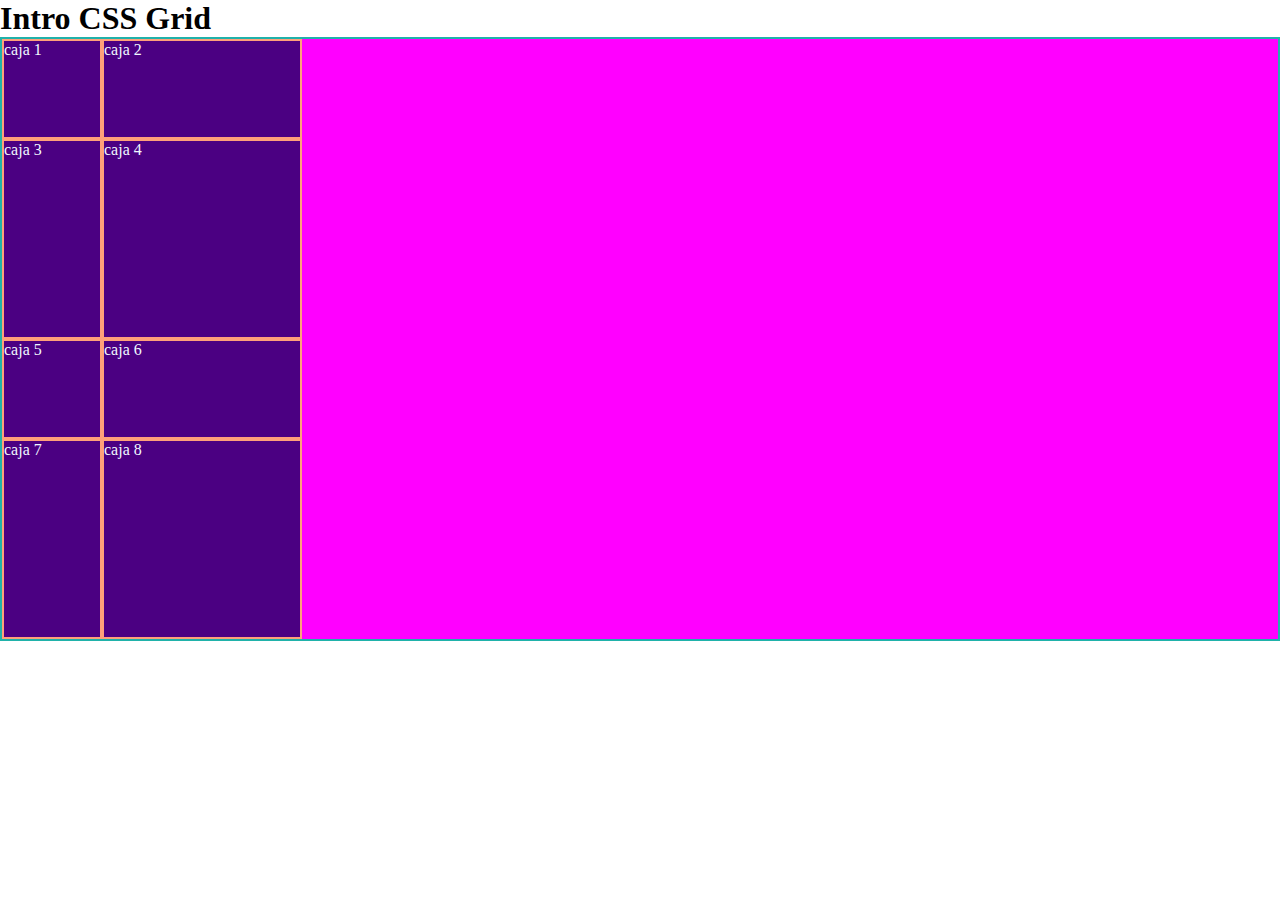
<file: 01-Intro/index.html>
<!DOCTYPE html>
<html lang="en">
<head>
  <meta charset="UTF-8">
  <meta name="viewport" content="width=device-width, initial-scale=1.0">
  <title>Intro CSS Grid</title>
  <link rel="stylesheet" href="style.css">
</head>
<body>
  <h1>Intro CSS Grid </h1>
  
<div class="container">
    <div class="item">caja 1</div>
    <div class="item">caja 2</div>
    <div class="item">caja 3</div>
    <div class="item">caja 4</div>
    <div class="item">caja 5</div>
    <div class="item">caja 6</div>
    <div class="item">caja 7</div>
    <div class="item">caja 8</div>

</body>
</html>
</file>
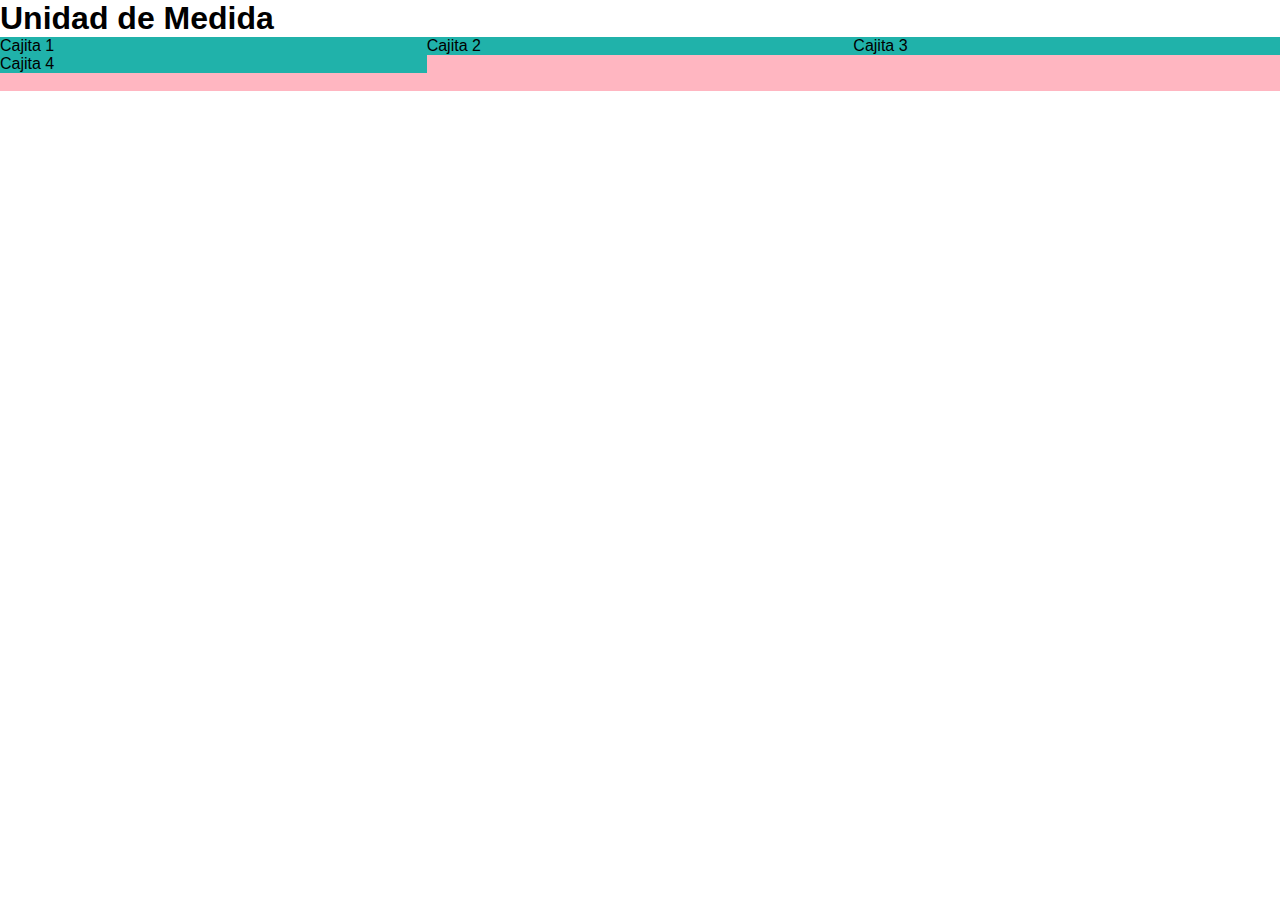
<file: 02-Unidad-Medida/index.html>
<!DOCTYPE html>
<html lang="en">
<head>
  <meta charset="UTF-8">
  <meta name="viewport" content="width=device-width, initial-scale=1.0">
  <title>Unidad de Medida</title>
  <link rel="stylesheet" href="style.css">
</head>
<body>
  <h1>Unidad de Medida</h1>
  <div class="container">
     <div class="item">Cajita 1</div>
     <div class="item">Cajita 2</div>
     <div class="item">Cajita 3</div>
     <div class="item">Cajita 4</div>
  </div>
  
</body>
</html>
</file>
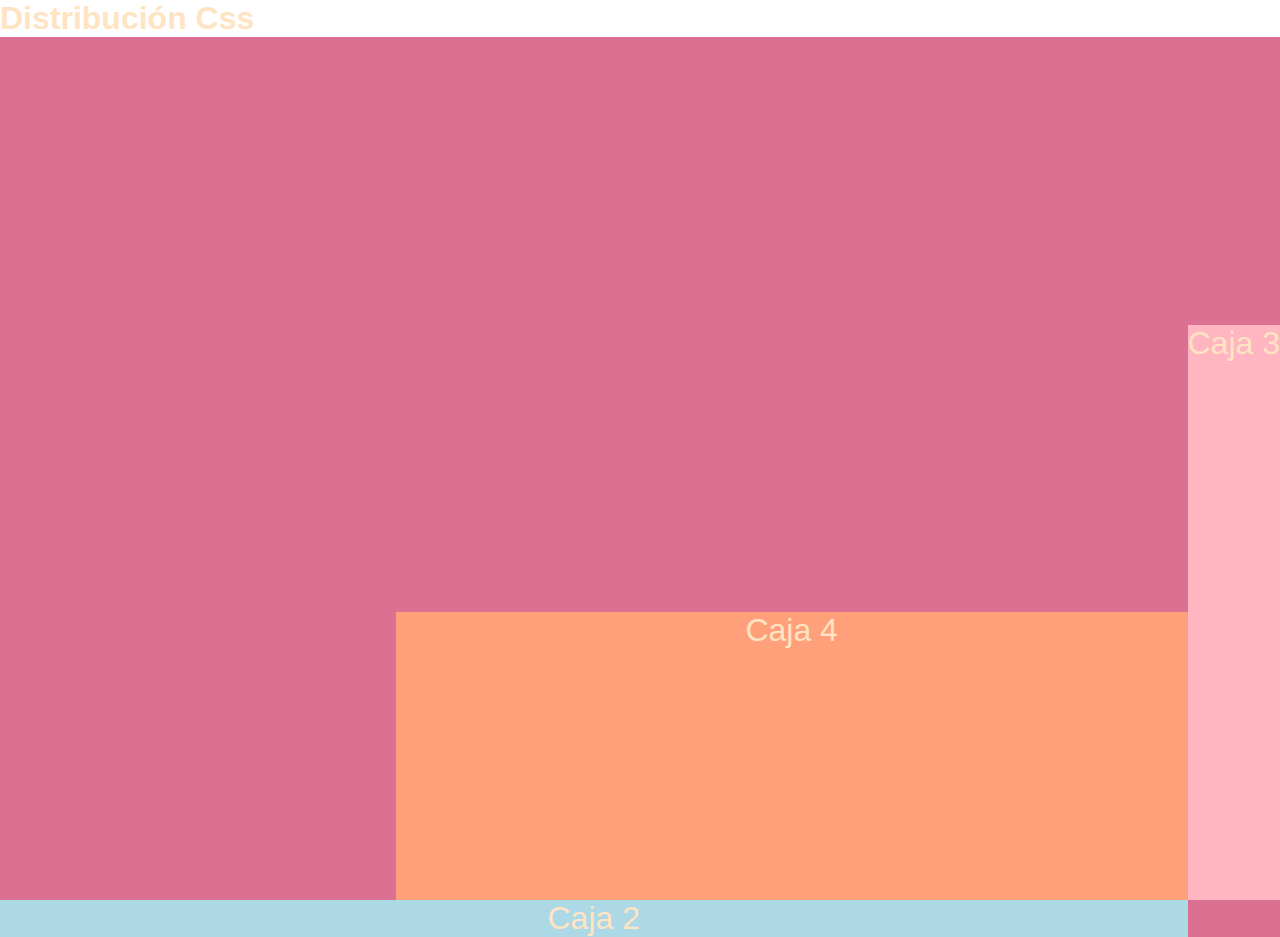
<file: 03-Distribucion/index.html>
<!DOCTYPE html>
<html lang="en">
<head>
  <meta charset="UTF-8">
  <meta name="viewport" content="width=device-width, initial-scale=1.0">
  <title>Distribución Css</title>
  <link rel="stylesheet" href="style.css">
</head>
<body>
  <h1>Distribución Css</h1>
  <div class="container">
  <div class="item item-1">Caja 1</div>
  <div class="item item-2">Caja 2</div>
  <div class="item item-3">Caja 3</div>
  <div class="item item-4">Caja 4</div>
</div>
  
</body>
</html>
</file>
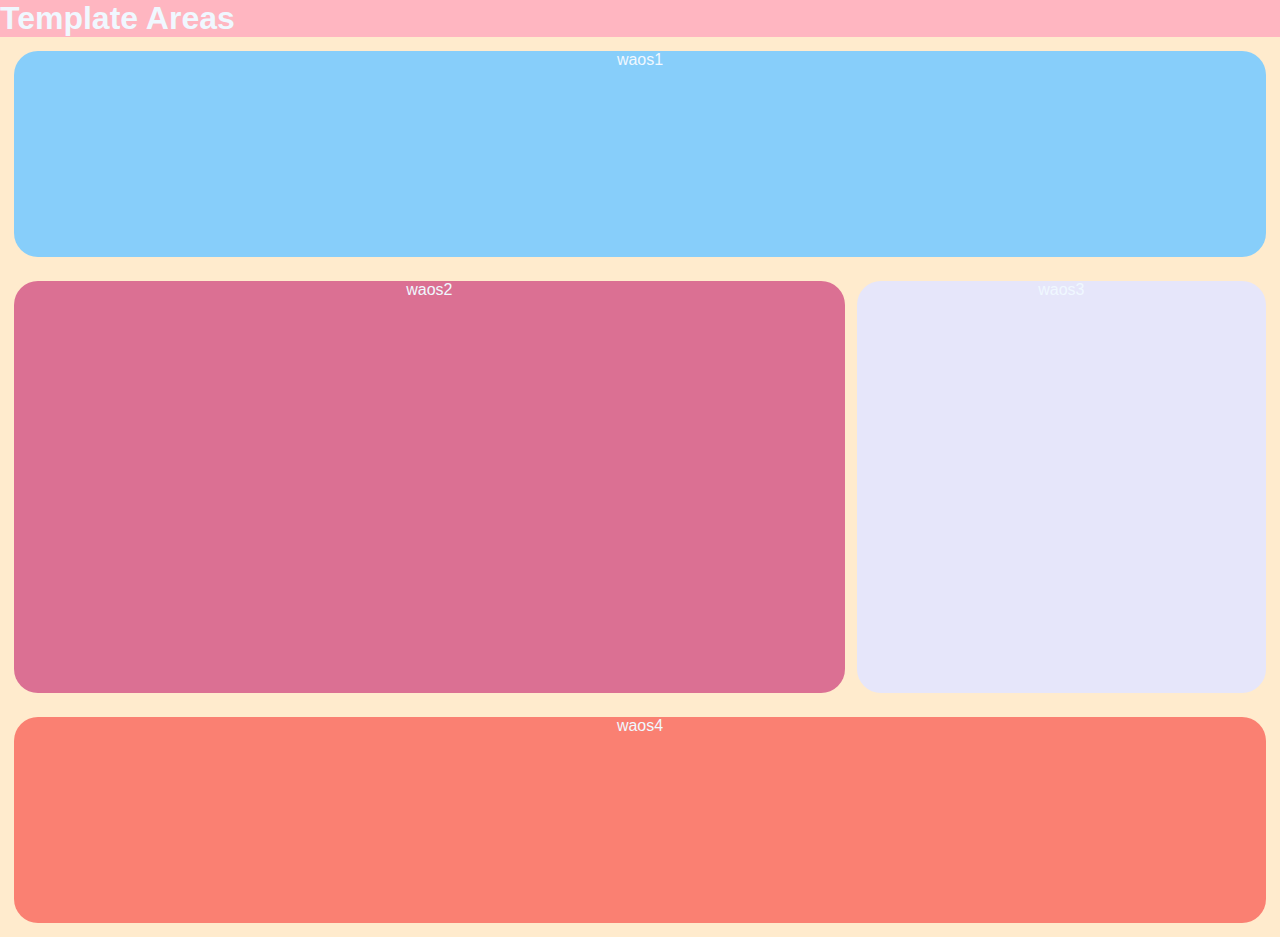
<file: 04-Area/index.html>
<!DOCTYPE html>
<html lang="en">
<head>
    <meta charset="UTF-8">
    <meta name="viewport" content="width=device-width, initial-scale=1.0">
    <title>Areas</title>
    <link rel="stylesheet" href="style.css">
</head>
<body>
    <h1>Template Areas</h1>
    <div class="container">
        <div class="item header">waos1</div>
        <div class="item main">waos2</div>
        <div class="item sidebar">waos3</div>
        <div class="item footer">waos4</div>
    </div>
    
</body>
</html>
</file>
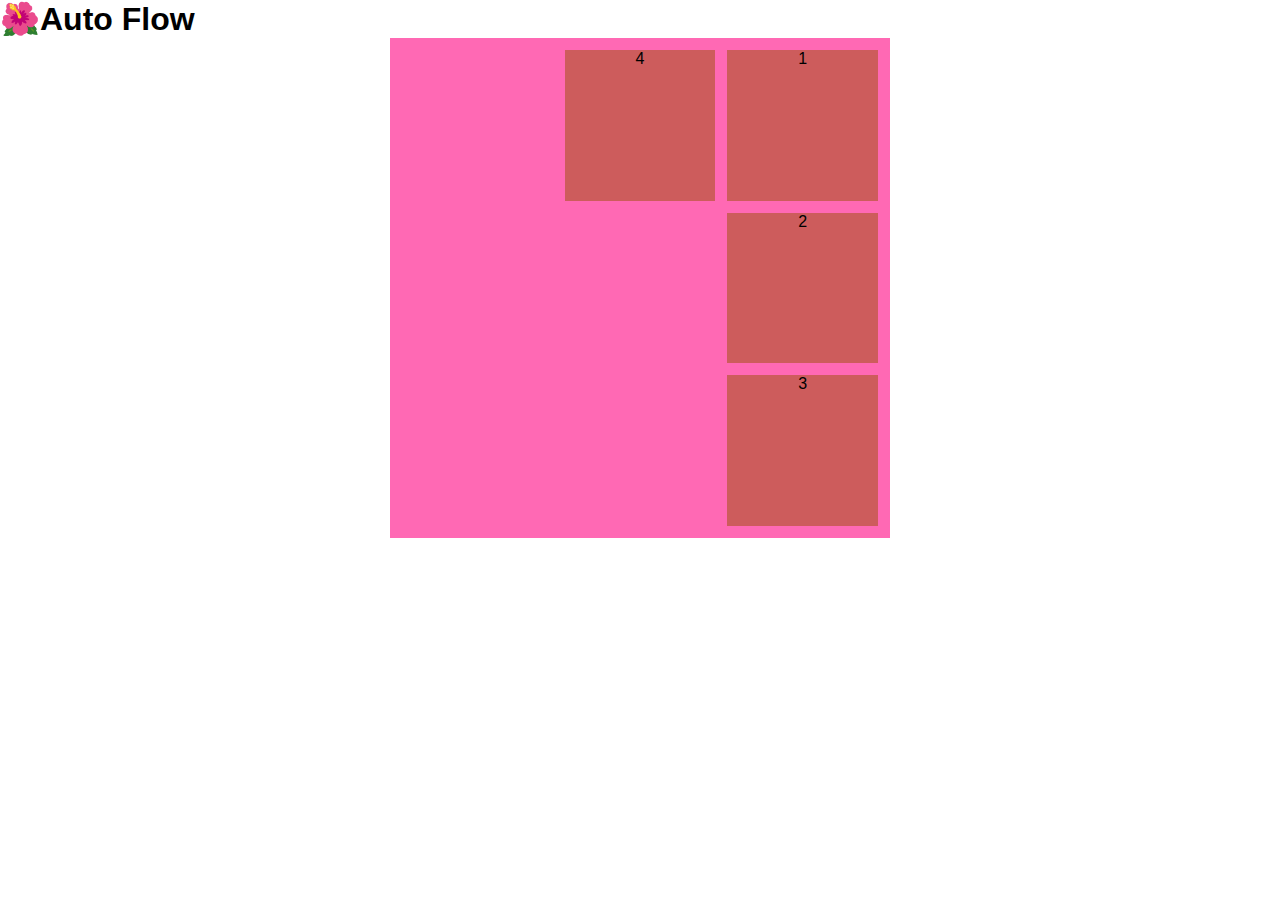
<file: 05-Auto-Flow/index.html>
<!DOCTYPE html>
<html lang="en">
<head>
  <meta charset="UTF-8">
  <meta name="viewport" content="width=device-width, initial-scale=1.0">
  <title>🌺Auto Flow</title>
  <link rel="stylesheet" href="style.css">
</head>
<body>
  <h1>🌺Auto Flow</h1>
  
  <!-- 
  -Crear un contenedor 
  -Crear 4 elementos internos. 
  -Usar las clases "container" e "item" respectivamente
  
  En CSS
  -Crear el resset básico 
  -Color de fondo al contenedor 
  -Color de fondo los items 
  -Centrar el texto de los items
  
  
  -->

  <div class="container">
    <div class="item">1</div>
    <div class="item">2</div>
    <div class="item">3</div>
    <div class="item">4</div>
  </div>


</body>
</html>
</file>
<file: 01-Intro/style.css>
/* 
  CSS Grid
  
  Es un sistema bidimencional que nos permite crear layouts a traves de filas y columnas.

  Facilita ls crwcion de diseños complejos y responsivos. 

  Conceptos Básicos 

  container -> Elemento padre al que se le habilita grid o la grilla 

  items -> Elementos hijos que se encuenran dentro del padre y se verán afectados por la grilla.
 
GRID o Columnas

Para usar grid y sus propiedades debemos asignar al container el valor ´grid´ en su propiedad display 
   
   display: grid; 

Para definir el número y tamaño de las columnas del grid usamos la propiedad: 
  
   grid-template-columns 

   Definimos el tamaño de cada colmna separados por un espacio. Podemos definiar tantas columnas como necesitemos.

    grid-template-columns: 100px 200px 500px; 

    ROWS o FILAS

  Para definir el número y tamaño de las filas del grid usamos la propiedad: after
    
    grid-template-rows

  Definimos el tamaño de cada fila separados con un espacio. Podemos definir tantas filas como necesitemos. 
  
    grid-template-rows: 100px 200px 100px 200px;
  


*/


* {
  padding: 0;
  margin: 0;
  box-sizing: border-box;
}

.container {
  display: grid;
  grid-template-columns:  100px 200px;
  grid-template-rows: 100px 200px 100px 200px;
  background-color: fuchsia;
  border: 2px solid lightseagreen;
}

.item {
  color: aliceblue;
  background-color: indigo;
  border: 2px solid lightsalmon;
}
</file>
<file: 02-Unidad-Medida/style.css>
/* 
  Unidad de MEdida Fr

  Esta unidad nos permite fraccionar nuestra grilla o grid en fracciones.

  Se utiliza en las propiedades grid-template-columns de filas y columnas, separadas por un espacio.
    
    grid-template-columns: 1fr 1fr 1fr; -> Crea 3 columnas que mediran 1 Fración del espacio disponible del contenedor.

    grid-template-rows: 1fr 2fr; -> Crea 2 filas, la primera mide 1 fraccion del espacio disponible y la segunda el doble o 2 fracciones del espacio disponible. 


*/


*{
  padding: 0;
  margin: 0;
  box-sizing: border-box;
}

body {
  font-family: sans-serif;
}

.container {
  display: grid;
  height: auto;
  grid-template-columns: 1fr 1fr 1fr;
  grid-template-rows: 1fr 1fr 1fr;
  background-color: lightpink;
}

.item {
  color: black;
  background-color: lightseagreen;
}
</file>
<file: 03-Distribucion/style.css>
/* 
  Distribucion de Elementos

  Para distribuir items en la grilla, usamos grid-column y grid-row en los items o elementos.

  Ambas propiedades reciben indices como parametros de inicio y fin

  grid-column: i-inicio / i-fin;
  grid row: i-inicio / i-fin;




*/

*{
  margin: 0;
  padding: 0;
  box-sizing: border-box;
}

body{
  font-family: 'Segoe UI', Tahoma, Geneva, Verdana, sans-serif;
  color:bisque;
}

.container {
  /* Hacer una grilla de 3 filas y 3 columnas */
  display: grid;
  grid-template-columns: repeat(3, 1fr);
  grid-template-rows: repeat(3, 1fr); 
  height: 100vh;
  background-color: palevioletred;
}

.item {
  /* grid-column: 1 / 4; 
  grid-row: 2 / 4; */

  text-align: center;
  font-size: 2rem;
  /* background-color: crimson; */
}

.item-1{
  grid-column: 3 / 5;
  grid-row: 3 / 5;
  background-color: lightgreen;
}

.item-2{
  grid-column: 1 / 4;
  grid-row: 5;
  background-color: lightblue;
}

.item-3{
  grid-column: 4 / 6;
  grid-row: 2 / 5;
  background-color: lightpink;
}

.item-4{
  grid-column: -1 / -3;
  grid-row: -2;
  background-color: lightsalmon;
}
</file>
<file: 04-Area/style.css>
body {
  background-color: lightpink;
  color: aliceblue;
  font-family: 'Trebuchet MS', 'Lucida Sans Unicode', 'Lucida Grande', 'Lucida Sans', Arial, sans-serif;
}
/*  */
*{
  padding: 0;
  margin: 0;
  box-sizing: border-box;

}
.container{
  background-color: blanchedalmond;
  display: grid;
  grid-template-columns: repeat(3, 1fr);
  grid-template-rows: 1fr 2fr 1fr;
  grid-template-areas: 
  'header header header'
  'main main sidebar'
  'footer footer footer'
  ;
  gap: 24px;
  column-gap: 12px;
  padding: 14px;
  height: 100vh;
 
}
.item{
  border-radius: 24px;
  text-align: center;
  background-color: pink;
}
.header{
  grid-area: header;
  background-color: lightskyblue;
}
.main{
  grid-area: main;
  background-color: palevioletred;
}
.sidebar{grid-area: sidebar;
  background-color: lavender;
}
.footer{
  grid-area: footer;
  background-color: salmon;
}
</file>
<file: 05-Auto-Flow/style.css>
/* 
  Grid Auto Flow 

  Controla como se acomoda los elementos de forma automatica en la grilla, cuando no especificamos su posición de los items.

  grid-auto-flow: row; -> Usa las filas (default)
  grid-auto-flow: colum -> Usa las columnas 

*/

* {
  margin: 0;
  padding: 0;
  box-sizing: border-box;
}

body {
  font-family: sans-serif;
}

.container {
  width: 500px;
  height: 500px;
  padding: 12px;
  margin: 0 auto;

  display: grid;
  grid-auto-flow: row; /* Default */
  grid-auto-flow: column;

  direction: ltr; /* Left to Right - Default */
  direction: rtl; /* Right to Left */

  grid-template-rows: repeat(3, 1fr);
  grid-template-columns: repeat(3, 1fr);
  gap: 12px;

  background-color: hotpink;

  /* 3 filas y 3 columnas proporcionales con un espacio entre ellas de 12px */
}

.item {
  background-color: indianred;
  text-align: center;
}
</file>
